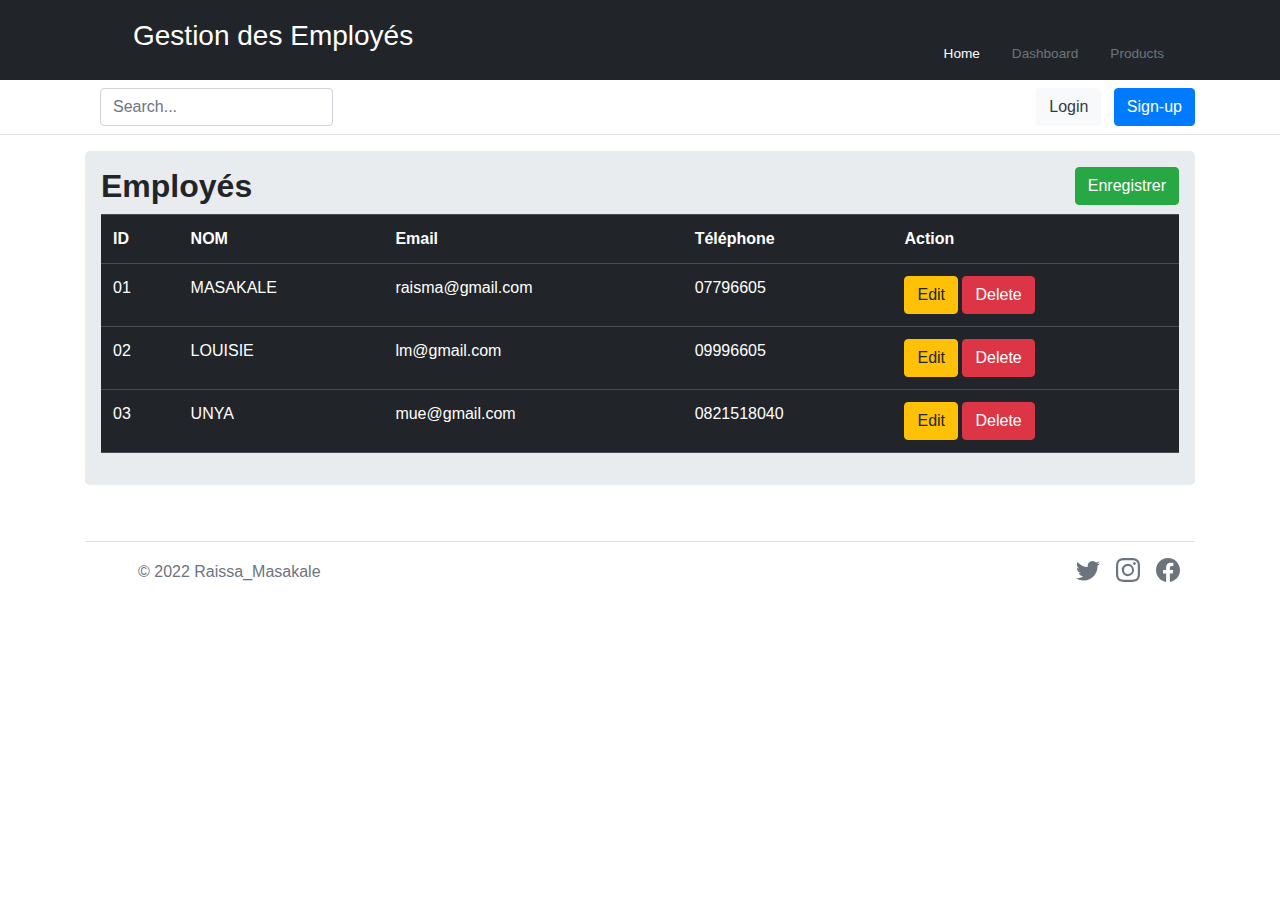
<file: templates/index.html>
<!doctype html>
<html lang="en">
  <head>
    <meta charset="utf-8">
    <meta name="viewport" content="width=device-width, initial-scale=1">
    <meta name="description" content="">
    <title>Page principale</title>
    <link rel="canonical" href="https://getbootstrap.com/docs/5.2/examples/headers/"> 

<link href="../static/dist/css/bootstrap.min.css" rel="stylesheet">

    <style>
      .bd-placeholder-img {
        font-size: 1.125rem;
        text-anchor: middle;
        -webkit-user-select: none;
        -moz-user-select: none;
        user-select: none;
      }

      .b-example-divider {
        height: 3rem;
        background-color: rgba(80, 1, 49, 0.1);
        border: solid rgba(92, 0, 69, 0.15);
        border-width: 1px 0;
        box-shadow: inset 0 .5em 1.5em rgba(80, 1, 49, 0.1), inset 0 .125em .5em rgba(80, 1, 49, 0.1);
      }

      .b-example-vr {
        flex-shrink: 0;
        width: 1.5rem;
        height: 100vh;
      }

      .bi {
        vertical-align: -.125em;
        fill: currentColor;
      }

      .nav-scroller {
        position: relative;
        z-index: 2;
        height: 2.75rem;
        overflow-y: hidden;
      }

      .nav-scroller .nav {
        display: flex;
        flex-wrap: nowrap;
        padding-bottom: 1rem;
        margin-top: -1px;
        overflow-x: auto;
        text-align: center;
        white-space: nowrap;
        -webkit-overflow-scrolling: touch;
      }
    </style>
 
    <!-- Custom styles for this template -->
    <link href="../static/headers.css" rel="stylesheet">
    <link href="https://cdn.jsdelivr.net/npm/bootstrap@5.2.0/dist/css/bootstrap.min.css" rel="stylesheet">
  <script src="https://cdn.jsdelivr.net/npm/bootstrap@5.2.0/dist/js/bootstrap.bundle.min.js"></script>
<header>
    <div class="px-3 py-2 text-bg-dark">
      <div class="container">
        <div class="d-flex flex-wrap align-items-center justify-content-center justify-content-lg-start">
          <a href="/" class="d-flex align-items-center my-2 my-lg-0 me-lg-auto text-white text-decoration-none">
            <svg class="bi me-2" width="40" height="32" role="img" aria-label="Bootstrap"><use xlink:href="#bootstrap"/></svg>
            <h3> Gestion des Employés </h3>
          </a>
          
          <ul class="nav col-12 col-lg-auto my-2 justify-content-center my-md-0 text-small">
            <li>
              <a href="index.html" class="nav-link text-white">
                <svg class="bi d-block mx-auto mb-1" width="24" height="24"><use xlink:href="#home"/></svg>
                Home
              </a>
            </li>
            <li>
              <a href="dash.html" class="nav-link text-secondary">
                <svg class="bi d-block mx-auto mb-1" width="24" height="24"><use xlink:href="#speedometer2"/></svg>
                Dashboard</a>
              </a>
            </li>
            <li>
              <a href="#" class="nav-link text-secondary">
                <svg class="bi d-block mx-auto mb-1" width="24" height="24"><use xlink:href="#grid"/></svg>
                Products
              </a>
            </li>
          </ul>
        </div>
      </div>
    </div>
    <div class="px-3 py-2 border-bottom mb-3">
      <div class="container d-flex flex-wrap justify-content-center">
        <form class="col-12 col-lg-auto mb-2 mb-lg-0 me-lg-auto" role="search">
          <input type="search" class="form-control" placeholder="Search..." aria-label="Search">
        </form>

        <div class="text-end">
          <button type="button" class="btn btn-light text-dark me-2">Login</button>
          <button type="button" class="btn btn-primary">Sign-up</button>
        </div>
      </div>
    </div>
  </header>
    <script src="../static/dist/js/bootstrap.bundle.min.js"></script>
</head>

<!-- BODY -->

<body>
    <link rel="stylesheet"
    href=
"https://maxcdn.bootstrapcdn.com/bootstrap/4.3.1/css/bootstrap.min.css">
<div class="container">
<div class="row">
  <div class="col col-md-12">
      <div class="jumbotron p-3">
          <h2><b>Employés</b> <button type="submit" class="btn btn-success float-right" 
            data-bs-toggle="modal" data-bs-target="#myModal"> Enregistrer </button></h2>

                <table class="table table-hover table-dark">    
                    
                    <tr> 
                        <th>ID</th>
                        <th>NOM</th>
                        <th>Email</th>
                        <th>Téléphone</th>
                        <th>Action</th>

                    </tr>

                    
                    <tr> 
                        <td>01</td>
                        <td>MASAKALE</td>
                        <td>raisma@gmail.com</td>
                        <td> 07796605</td>
                        <td>
                            <a href="" class="btn btn-warning btn-xs" data-bs-toggle="modal" data-bs-target="#mymodal">Edit</a>
                            <a href="" class="btn btn-danger btn-xs" onclick="return confirm('Voulez-vous vraiment supprimer cet employé ?')">Delete</a>
                        </td>
 
                    </tr>
                    <tr> 
                        <td>02</td>
                        <td>LOUISIE</td>
                        <td>lm@gmail.com</td>
                        <td> 09996605</td>
                        <td>
                            <a href="" class="btn btn-warning btn-xs" data-bs-toggle="modal" data-bs-target="#mymodal">Edit</a>
                            <a href="" class="btn btn-danger btn-xs" onclick="return confirm('Voulez-vous vraiment supprimer cet employé ?')">Delete</a>
                        </td>
 
                    </tr>
                    <tr> 
                        <td>03</td>
                        <td>UNYA</td>
                        <td>mue@gmail.com</td>
                        <td> 0821518040</td>
                        <td>
                            <a href="" class="btn btn-warning btn-xs" data-bs-toggle="modal" data-bs-target="#mymodal">Edit</a>
                            <a href="" class="btn btn-danger btn-xs" onclick="return confirm('Voulez-vous vraiment supprimer cet employé ?')">Delete</a>
                        </td>
                    </tr>  
                    
                    <!-- Model pour Edit  -->
 <div class="modal fade"  id="mymodal"  role="dialog">
  <div class="modal-dialog">
      <div class="modal-content">
          <div class ="modal-header">
          <h4 class="modal-title"> Ajouter un employé </h4>
          </div>
      <div class="modal-body">
          <form action="" method="POST">
              <div class="form-group">
                  <label for="name"> Nom</label>
                   <input type="text" class="form-control" id="name" required="1">
              </div>
              <div class="form-group">
                  <label for="email"> Email</label>
                   <input type="email" class="form-control" id ="email" required="1">
              </div>
              <div class="form-group">
                  <label for="phone"> Téléphone</label>
                   <input type="number" class="form-control" id ="phone" required="1">
              </div>
              <div class="form-group">
                  <button type="submit" class="btn btn-success" data-bs-dismiss="modal"> Modifier </button>
              </div>
          </form>
      </div>
      <div class="modal-footer">
          <button type="button" class="btn btn-danger" data-bs-dismiss="modal"> Quitter </button>
      </div>
  </div>
  </div>
 </div>
                </table>
      </div>


 <!-- Model de l'enregistrement  -->
 <div class="modal fade"  id="myModal"  role="dialog">
    <div class="modal-dialog">
        <div class="modal-content">
            <div class ="modal-header">
            <h4 class="modal-title"> Ajouter un employé </h4>
            </div>
        <div class="modal-body">
            <form action="" method="POST">
                <div class="form-group">
                    <label for="name"> Nom</label>
                     <input type="text" class="form-control" id="name" required="1">
                </div>
                <div class="form-group">
                    <label for="email"> Email</label>
                     <input type="email" class="form-control" id ="email" required="1">
                </div>
                <div class="form-group">
                    <label for="phone"> Téléphone</label>
                     <input type="number" class="form-control" id ="phone" required="1">
                </div>
                <div class="form-group">
                    <button type="submit" class="btn btn-success" data-bs-dismiss="modal"> Ajouter </button>
                </div>
            </form>
        </div>
        <div class="modal-footer">
            <button type="button" class="btn btn-danger" data-bs-dismiss="modal"> Quitter </button>
        </div>
    </div>
    </div>
   </div>
  


  </div>
</div>
</div>    

<script src="../static/dist/js/bootstrap.bundle.min.js"></script>

</body>

<!-- FOOT -->

<div class="container">

  <style>
    .bd-placeholder-img {
      font-size: 1.125rem;
      text-anchor: middle;
      -webkit-user-select: none;
      -moz-user-select: none;
      user-select: none;
    }
  
    @media (min-width: 768px) {
      .bd-placeholder-img-lg {
        font-size: 3.5rem;
      }
    }
  
    .b-example-divider {
      height: 3rem;
      background-color: rgba(0, 0, 0, .1);
      border: solid rgba(0, 0, 0, .15);
      border-width: 1px 0;
      box-shadow: inset 0 .5em 1.5em rgba(0, 0, 0, .1), inset 0 .125em .5em rgba(0, 0, 0, .15);
    }
  
    .b-example-vr {
      flex-shrink: 0;
      width: 1.5rem;
      height: 100vh;
    }
  
    .bi {
      vertical-align: -.125em;
      fill: currentColor;
    }
  
    .nav-scroller {
      position: relative;
      z-index: 2;
      height: 2.75rem;
      overflow-y: hidden;
    }
  
    .nav-scroller .nav {
      display: flex;
      flex-wrap: nowrap;
      padding-bottom: 1rem;
      margin-top: -1px;
      overflow-x: auto;
      text-align: center;
      white-space: nowrap;
      -webkit-overflow-scrolling: touch;
    }
  </style>
  
  <svg xmlns="http://www.w3.org/2000/svg" style="display: none;">
  <symbol  viewBox="0 0 118 94">
  
  <path fill-rule="evenodd" clip-rule="evenodd" d="M24.509 0c-6.733 0-11.715 5.893-11.492 12.284.214 6.14-.064 14.092-2.066 20.577C8.943 39.365 5.547 43.485 0 44.014v5.972c5.547.529 8.943 4.649 10.951 11.153 2.002 6.485 2.28 14.437 2.066 20.577C12.794 88.106 17.776 94 24.51 94H93.5c6.733 0 11.714-5.893 11.491-12.284-.214-6.14.064-14.092 2.066-20.577 2.009-6.504 5.396-10.624 10.943-11.153v-5.972c-5.547-.529-8.934-4.649-10.943-11.153-2.002-6.484-2.28-14.437-2.066-20.577C105.214 5.894 100.233 0 93.5 0H24.508zM80 57.863C80 66.663 73.436 72 62.543 72H44a2 2 0 01-2-2V24a2 2 0 012-2h18.437c9.083 0 15.044 4.92 15.044 12.474 0 5.302-4.01 10.049-9.119 10.88v.277C75.317 46.394 80 51.21 80 57.863zM60.521 28.34H49.948v14.934h8.905c6.884 0 10.68-2.772 10.68-7.727 0-4.643-3.264-7.207-9.012-7.207zM49.948 49.2v16.458H60.91c7.167 0 10.964-2.876 10.964-8.281 0-5.406-3.903-8.178-11.425-8.178H49.948z"></path>
  </symbol>
  <symbol id="facebook" viewBox="0 0 16 16">
  <path d="M16 8.049c0-4.446-3.582-8.05-8-8.05C3.58 0-.002 3.603-.002 8.05c0 4.017 2.926 7.347 6.75 7.951v-5.625h-2.03V8.05H6.75V6.275c0-2.017 1.195-3.131 3.022-3.131.876 0 1.791.157 1.791.157v1.98h-1.009c-.993 0-1.303.621-1.303 1.258v1.51h2.218l-.354 2.326H9.25V16c3.824-.604 6.75-3.934 6.75-7.951z"/>
  </symbol>
  <symbol id="instagram" viewBox="0 0 16 16">
    <path d="M8 0C5.829 0 5.556.01 4.703.048 3.85.088 3.269.222 2.76.42a3.917 3.917 0 0 0-1.417.923A3.927 3.927 0 0 0 .42 2.76C.222 3.268.087 3.85.048 4.7.01 5.555 0 5.827 0 8.001c0 2.172.01 2.444.048 3.297.04.852.174 1.433.372 1.942.205.526.478.972.923 1.417.444.445.89.719 1.416.923.51.198 1.09.333 1.942.372C5.555 15.99 5.827 16 8 16s2.444-.01 3.298-.048c.851-.04 1.434-.174 1.943-.372a3.916 3.916 0 0 0 1.416-.923c.445-.445.718-.891.923-1.417.197-.509.332-1.09.372-1.942C15.99 10.445 16 10.173 16 8s-.01-2.445-.048-3.299c-.04-.851-.175-1.433-.372-1.941a3.926 3.926 0 0 0-.923-1.417A3.911 3.911 0 0 0 13.24.42c-.51-.198-1.092-.333-1.943-.372C10.443.01 10.172 0 7.998 0h.003zm-.717 1.442h.718c2.136 0 2.389.007 3.232.046.78.035 1.204.166 1.486.275.373.145.64.319.92.599.28.28.453.546.598.92.11.281.24.705.275 1.485.039.843.047 1.096.047 3.231s-.008 2.389-.047 3.232c-.035.78-.166 1.203-.275 1.485a2.47 2.47 0 0 1-.599.919c-.28.28-.546.453-.92.598-.28.11-.704.24-1.485.276-.843.038-1.096.047-3.232.047s-2.39-.009-3.233-.047c-.78-.036-1.203-.166-1.485-.276a2.478 2.478 0 0 1-.92-.598 2.48 2.48 0 0 1-.6-.92c-.109-.281-.24-.705-.275-1.485-.038-.843-.046-1.096-.046-3.233 0-2.136.008-2.388.046-3.231.036-.78.166-1.204.276-1.486.145-.373.319-.64.599-.92.28-.28.546-.453.92-.598.282-.11.705-.24 1.485-.276.738-.034 1.024-.044 2.515-.045v.002zm4.988 1.328a.96.96 0 1 0 0 1.92.96.96 0 0 0 0-1.92zm-4.27 1.122a4.109 4.109 0 1 0 0 8.217 4.109 4.109 0 0 0 0-8.217zm0 1.441a2.667 2.667 0 1 1 0 5.334 2.667 2.667 0 0 1 0-5.334z"/>
  </symbol>
  <symbol id="twitter" viewBox="0 0 16 16">
  <path d="M5.026 15c6.038 0 9.341-5.003 9.341-9.334 0-.14 0-.282-.006-.422A6.685 6.685 0 0 0 16 3.542a6.658 6.658 0 0 1-1.889.518 3.301 3.301 0 0 0 1.447-1.817 6.533 6.533 0 0 1-2.087.793A3.286 3.286 0 0 0 7.875 6.03a9.325 9.325 0 0 1-6.767-3.429 3.289 3.289 0 0 0 1.018 4.382A3.323 3.323 0 0 1 .64 6.575v.045a3.288 3.288 0 0 0 2.632 3.218 3.203 3.203 0 0 1-.865.115 3.23 3.23 0 0 1-.614-.057 3.283 3.283 0 0 0 3.067 2.277A6.588 6.588 0 0 1 .78 13.58a6.32 6.32 0 0 1-.78-.045A9.344 9.344 0 0 0 5.026 15z"/>
  </symbol>
  </svg>

  <footer class="d-flex flex-wrap justify-content-between align-items-center py-3 my-4 border-top">
    <div class="col-md-4 d-flex align-items-center">
      <a href="/" class="mb-3 me-2 mb-md-0 text-muted text-decoration-none lh-1">
        <svg class="bi" width="30" height="24"><use xlink:href="#bootstrap"/></svg>
      </a>
      <span class="mb-3 mb-md-0 text-muted">&copy; 2022 Raissa_Masakale</span>
    </div>

    <ul class="nav col-md-4 justify-content-end list-unstyled d-flex">
      <li class="ms-3"><a class="text-muted" href="#"><svg class="bi" width="24" height="24"><use xlink:href="#twitter"/></svg></a></li>
      <li class="ms-3"><a class="text-muted" href="#"><svg class="bi" width="24" height="24"><use xlink:href="#instagram"/></svg></a></li>
      <li class="ms-3"><a class="text-muted" href="#"><svg class="bi" width="24" height="24"><use xlink:href="#facebook"/></svg></a></li>
    </ul>
    <script src="../static/dist/js/bootstrap.bundle.min.js"></script>
  </footer>
</div>

</html>
</file>
<file: static/headers.css>
.form-control-dark {
  border-color: var(--bs-gray);
}
.form-control-dark:focus {
  border-color: rgb(136, 16, 16);
  box-shadow: 0 0 0 .25rem rgba(71, 1, 66, 0.25);
}

.text-small {
  font-size: 85%;
}

.dropdown-toggle {
  outline: 0;
}
</file>
